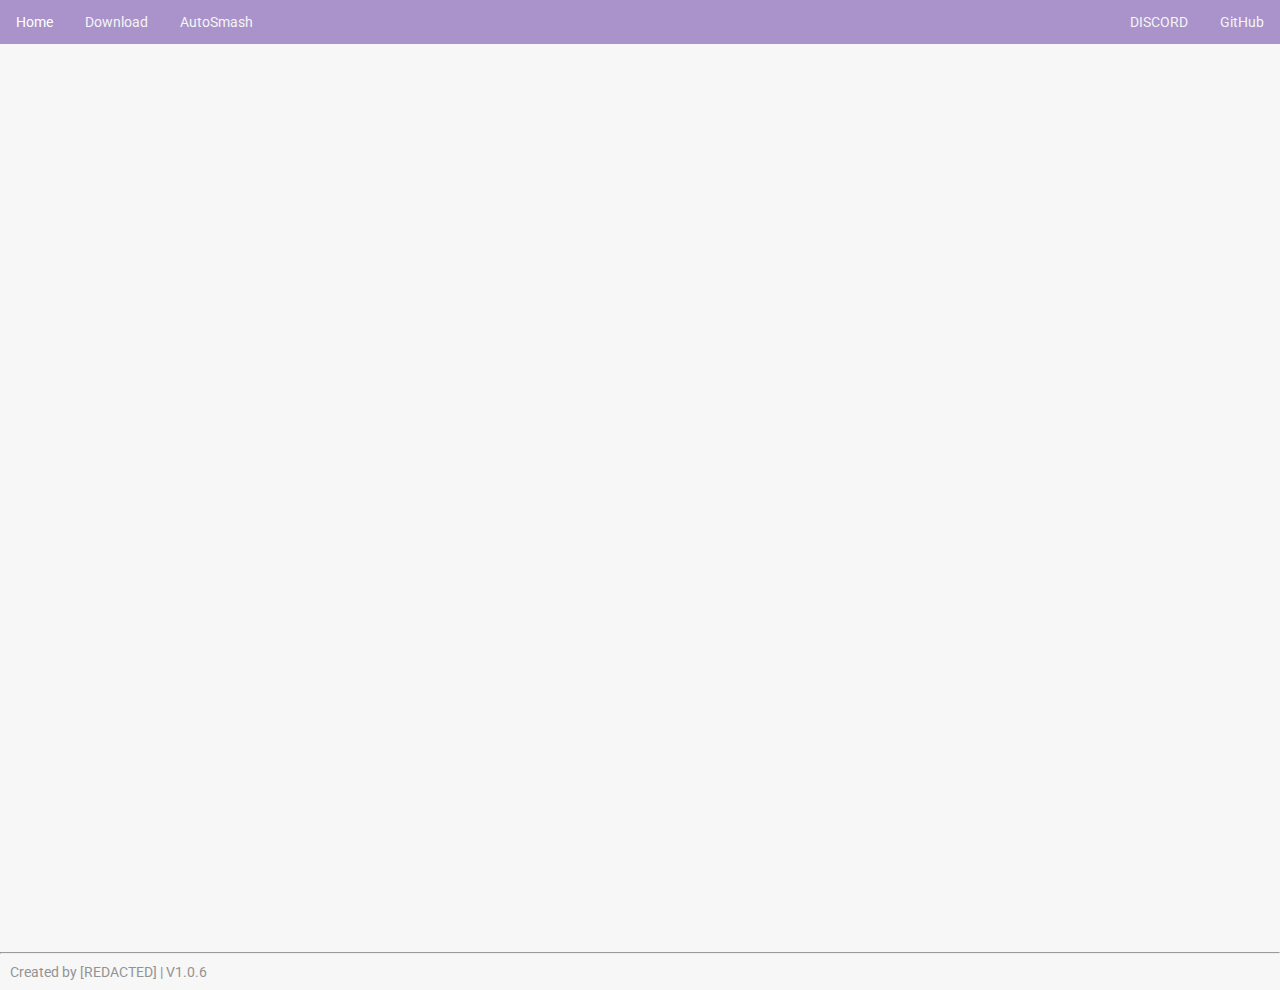
<file: index.html>
<!--

CREATED BY [REDACTED]
COPYRIGHT 2018, KAHOOT SMASHER, ALL RIGHTS RESERVED

-->

<html>


<!-- MOBILE FRIENDLY-->

<head>

<!-- SEO -->

<meta name="viewport" content="width=device-width, initial-scale=1.0">

<title>Index | Kahoot Smasher</title>

<!-- FONTS & STYLESHEETS -->

<link href="https://fonts.googleapis.com/css?family=Roboto" rel="stylesheet">

<link rel="stylesheet" type="text/css" href="db.css">

</head>

<body>

<!-- STM

<div class="stm">

<p>NOTICE: WE HAD AN ERROR WITH LAUNCHING V1.0.5 | THIS SHOUDN'T TAKE VERY LONG!</p>

</div>

-->

<!-- TOP NAVIGATION -->

  <div class="topn">

  <a target="_blank" href="index.html">Home</a>
  <a target="_blank" href="https://chrome.google.com/webstore/detail/kahoot-smasher-beta/jegbdfehmmeclcliadfdjbbpmhcjgclk">Download</a>

  <a target="_blank" href="autosmash.html">AutoSmash</a>

  <right>

  <a target="_blank" href="https://discord.gg/BTaGGVV">DISCORD</a>

  <a target="_blank" href="https://github.com/DaveDuck321">GitHub</a>

  </right>

  </div>
 

  
  <iframe src="https://kahoot-smash.tk/" style="border: 0px; width: 100%; height: 100%;"></iframe>

<!-- HUH -->

</body>

<br>

<hr>

<p2><p style="color: #939393;">Created by <a style="color: #939393; text-decoration: none;" href="">[REDACTED] | V1.0.6</a></p>
<script async src="//pagead2.googlesyndication.com/pagead/js/adsbygoogle.js"></script>
<script>
     (adsbygoogle = window.adsbygoogle || []).push({
          google_ad_client: "ca-pub-8061495690759527",
          enable_page_level_ads: true
     });
</script>
</html>
</file>
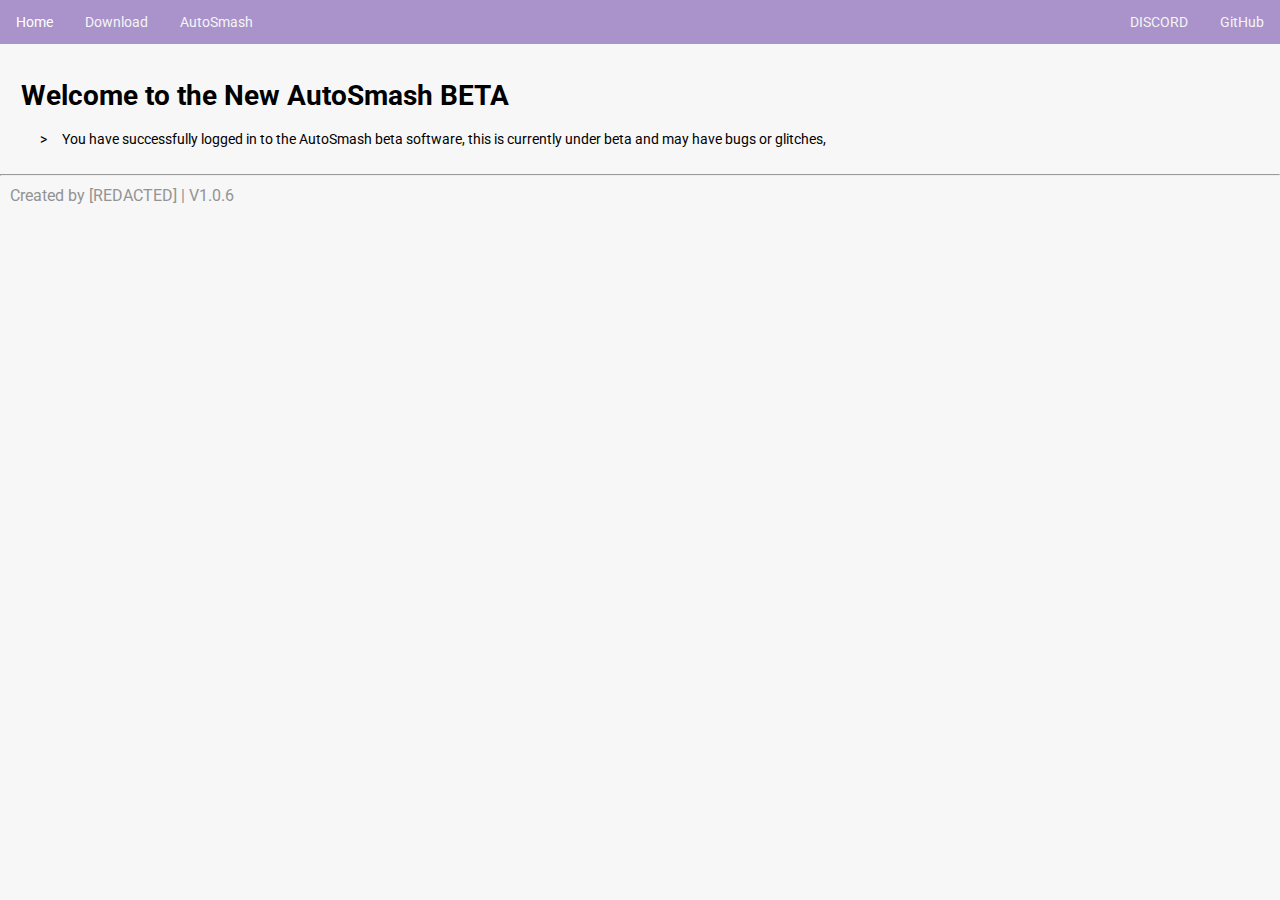
<file: autosmash.1.html>
<!--

CREATED BY [REDACTED]
COPYRIGHT 2018, KAHOOT SMASHER, ALL RIGHTS RESERVED

-->

<html>



<!-- MOBILE FRIENDLY-->

<head>

<!-- SEO -->

<meta name="viewport" content="width=device-width, initial-scale=1.0">

<title>Index | Kahoot Smasher</title>

<!-- FONTS & STYLESHEETS -->

<link href="https://fonts.googleapis.com/css?family=Roboto" rel="stylesheet">

<link rel="stylesheet" type="text/css" href="db.css">

</head>

<body>

<!-- STM

<div class="stm">

<p>NOTICE: WE HAD AN ERROR WITH LAUNCHING V1.0.5 | THIS SHOUDN'T TAKE VERY LONG!</p>

</div>

-->

<!-- TOP NAVIGATION -->

  <div class="topn">

  <a target="_blank" href="index.html">Home</a>
  <a target="_blank" href="https://chrome.google.com/webstore/detail/kahoot-smasher-beta/jegbdfehmmeclcliadfdjbbpmhcjgclk">Download</a>


  <a target="_blank" href="autosmash.html">AutoSmash</a>

  <right>

  <a target="_blank" href="https://discord.gg/BTaGGVV">DISCORD</a>

  <a target="_blank" href="https://github.com/DaveDuck321">GitHub</a>

  </right>

  </div>
 
 <p2> &nbsp;&nbsp;&nbsp; <h1>&nbsp;&nbsp;&nbsp;Welcome to the New AutoSmash BETA</h1>
 <dd>> &nbsp;&nbsp;&nbsp; You have successfully logged in to the AutoSmash beta software, this is currently under beta and may have bugs or glitches,</dd></p2>
            
  

<!-- HUH -->

</body>

<br>

<hr>

<p3><p style="color: #939393;">Created by <a style="color: #939393; text-decoration: none;" href="">[REDACTED] | V1.0.6</a></p>
<script async src="//pagead2.googlesyndication.com/pagead/js/adsbygoogle.js"></script>
<script>
     (adsbygoogle = window.adsbygoogle || []).push({
          google_ad_client: "ca-pub-8061495690759527",
          enable_page_level_ads: true
     });
</script>
</html>
</file>
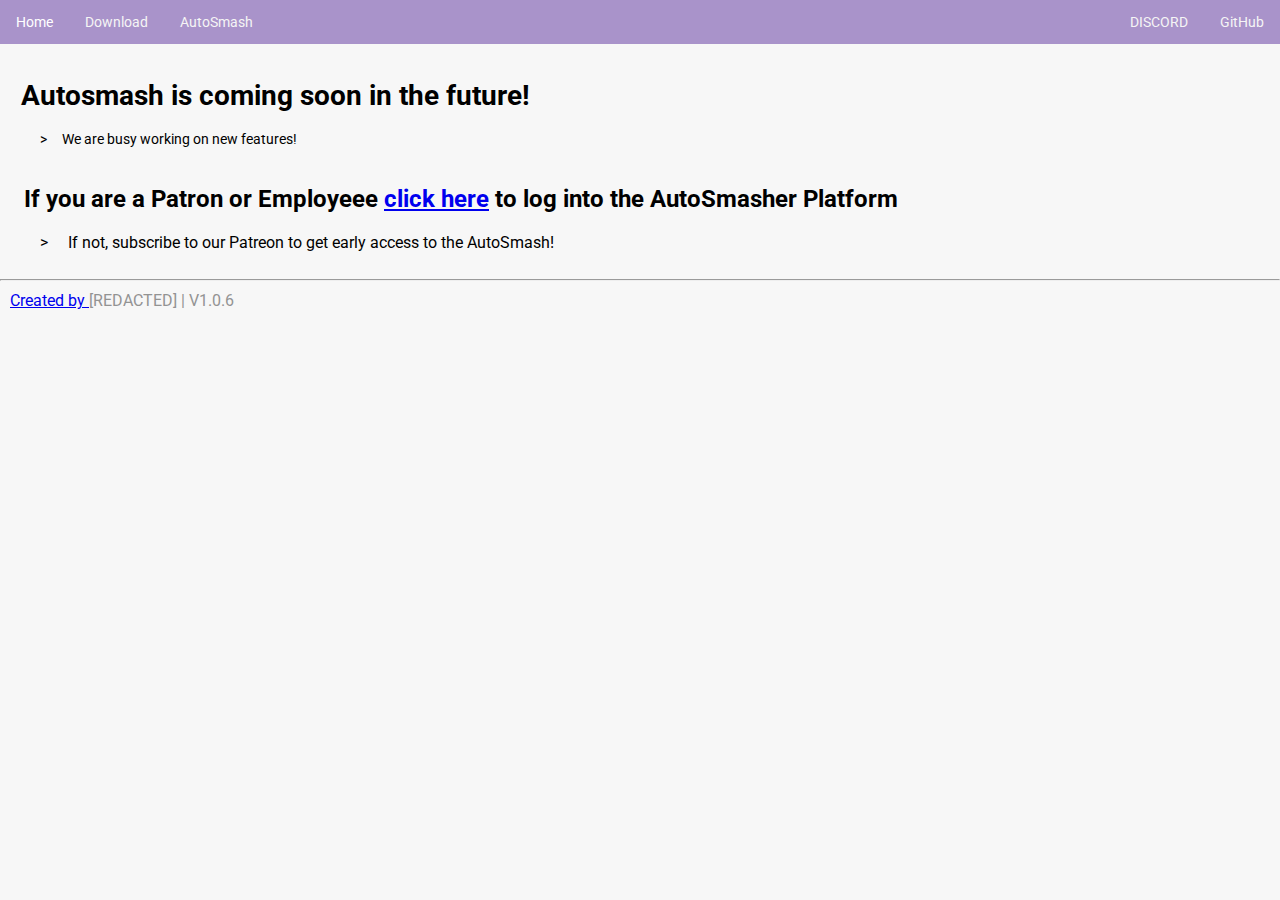
<file: autosmash.html>
<!--

CREATED BY [REDACTED]
COPYRIGHT 2018, KAHOOT SMASHER, ALL RIGHTS RESERVED

-->

<html>



<!-- MOBILE FRIENDLY-->

<head>

<!-- SEO -->

<meta name="viewport" content="width=device-width, initial-scale=1.0">

<title>Index | Kahoot Smasher</title>

<!-- FONTS & STYLESHEETS -->

<link href="https://fonts.googleapis.com/css?family=Roboto" rel="stylesheet">

<link rel="stylesheet" type="text/css" href="db.css">

</head>

<body>

<!-- STM

<div class="stm">

<p>NOTICE: WE HAD AN ERROR WITH LAUNCHING V1.0.5 | THIS SHOUDN'T TAKE VERY LONG!</p>

</div>

-->

<!-- TOP NAVIGATION -->

  <div class="topn">

  <a target="_blank" href="index.html">Home</a>
  <a target="_blank" href="https://chrome.google.com/webstore/detail/kahoot-smasher-beta/jegbdfehmmeclcliadfdjbbpmhcjgclk">Download</a>


  <a target="_blank" href="autosmash.html">AutoSmash</a>

  <right>

  <a target="_blank" href="https://discord.gg/BTaGGVV">DISCORD</a>

  <a target="_blank" href="https://github.com/DaveDuck321">GitHub</a>

  </right>

  </div>
 
 <p2> &nbsp;&nbsp;&nbsp; <h1>&nbsp;&nbsp;&nbsp;Autosmash is coming soon in the future!</h1>
 <dd>> &nbsp;&nbsp;&nbsp; We are busy working on new features!</dd></p2>

 &nbsp;&nbsp;&nbsp; <h2> &nbsp;&nbsp;&nbsp; If you are a Patron or Employeee <a targe="_blank" href="autosmash.1.html">click here</a> to log into the AutoSmasher Platform</h2>
 <p3><dd>> &nbsp;&nbsp;&nbsp; If not, subscribe to our Patreon to get early access to the AutoSmash!<a target = "https://www.patreon.com/DaveDuck/overview=" href="https://www.patreon.com/DaveDuck/overview"</a></dd></p3>
  

<!-- HUH -->

</body>

<br>

<hr>

<p3><p style="color: #939393;">Created by <a style="color: #939393; text-decoration: none;" href="">[REDACTED] | V1.0.6</a></p>
<script async src="//pagead2.googlesyndication.com/pagead/js/adsbygoogle.js"></script>
<script>
     (adsbygoogle = window.adsbygoogle || []).push({
          google_ad_client: "ca-pub-8061495690759527",
          enable_page_level_ads: true
     });
</script>
</html>
</file>
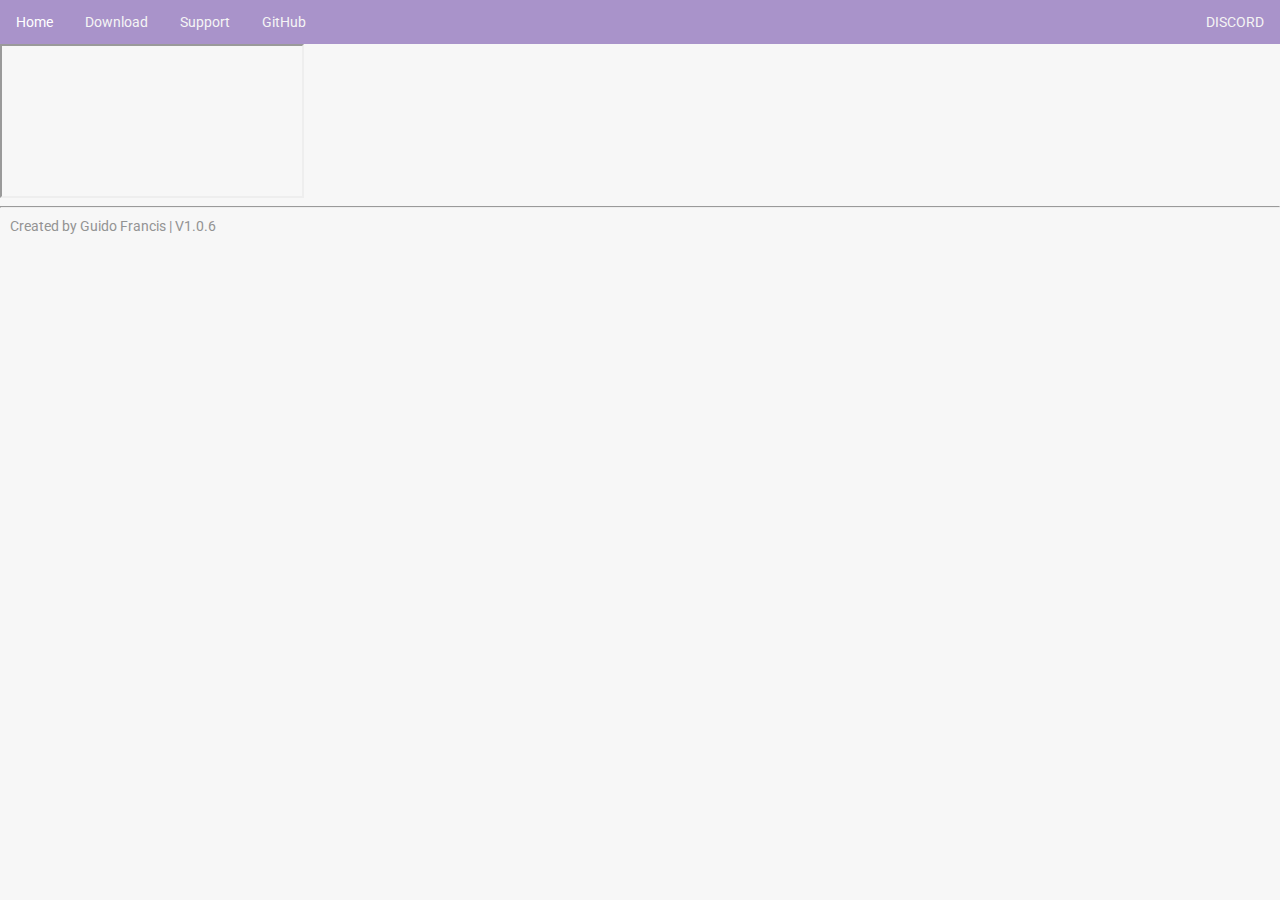
<file: support.html>
<!--

CREATED BY GUIDO FRANCIS
COPYRIGHT 2018, KAHOOT SMASHER, ALL RIGHTS RESERVED

-->

<html>

<!-- MOBILE FRIENDLY-->

<head>

<!-- SEO -->

<meta name="viewport" content="width=device-width, initial-scale=1.0">

<title>Support | Kahoot Smasher</title>

<!-- FONTS & STYLESHEETS -->

<link href="https://fonts.googleapis.com/css?family=Roboto" rel="stylesheet">

<link rel="stylesheet" type="text/css" href="db.css">

</head>

<body>

<!-- STM

<div class="stm">

<p>NOTICE: WE HAD AN ERROR WITH LAUNCHING V1.0.5 | THIS SHOUDN'T TAKE VERY LONG!</p>

</div>

-->

<!-- TOP NAVIGATION -->

  <div class="topn">

    <a target= href="index.html">Home</a>
  <a target="_blank" href="https://chrome.google.com/webstore/detail/kahoot-smasher-beta/jegbdfehmmeclcliadfdjbbpmhcjgclk">Download</a>

  <a class="disabled" href="support.html">Support</a>

  <a target="_blank" href="https://github.com/DaveDuck321">GitHub</a>

  <right>

  <a target="_blank" href="https://discord.gg/BTaGGVV">DISCORD</a>

  </right>

  </div>
 

  <iframe><!--Start of Tawk.to Script-->
    <script type="text/javascript">
    var Tawk_API=Tawk_API||{}, Tawk_LoadStart=new Date();
    (function(){
    var s1=document.createElement("script"),s0=document.getElementsByTagName("script")[0];
    s1.async=true;
    s1.src='https://embed.tawk.to/5b0ebf938859f57bdc7bb0ca/1ceotiao6';
    s1.charset='UTF-8';
    s1.setAttribute('crossorigin','*');
    s0.parentNode.insertBefore(s1,s0);
    })();
    </script>
    <!--End of Tawk.to Script--></iframe>
  

<!-- HUH -->

</body>

<br>

<hr>

<p2><p style="color: #939393;">Created by <a style="color: #939393; text-decoration: none;" href="https://www.twitter.com/GuidoAFrancis">Guido Francis | V1.0.6</a></p>
<script async src="//pagead2.googlesyndication.com/pagead/js/adsbygoogle.js"></script>
<script>
     (adsbygoogle = window.adsbygoogle || []).push({
          google_ad_client: "ca-pub-8061495690759527",
          enable_page_level_ads: true
     });
</script>
</html>
</file>
<file: db.css>
/*

CREATED BY [REDACTED]
COPYRIGHT 2018, KAHOOT SMASHER, ALL RIGHTS RESERVED

*/

/* SCROLLBAR */

::-webkit-scrollbar-thumb {
    background: #72608c;
}

::-webkit-scrollbar {
    width: 5px;
}

::-webkit-scrollbar-thumb:hover {
    background: #8470a0;
}

::-webkit-scrollbar-track {
    background: #9582b2;
}

/* CUSTOM */

p2 {
font-size: 14px;
}


/* BODY */

p {
  margin: 10px;
}

.disabled {
  color: #909090;
}


/* STM */
.stm {
 background-color: #FFC300;
 overflow: hidden;
}

.stm p {
  text-decoration: none;
  color: white;
  width: 100%;
  font-size: 14px;
  padding: 14px 16px;
  float; left;
}

.stm p:hover {
  color: white;
}

/* BODY */

body {
  margin: 0px;
  background-color: #F7F7F7;
  font-family: 'Roboto', sans-serif;
}

right {
float: right;
}

/* TOP NAVIGATION */

.topn a:hover {
  color: #fff;
}

.topn {
  overflow: hidden;
  background-color: #A993CA;
}

.topn a {
  float: left;
  color: #F5F5F5;
  padding: 14px 16px;
  text-decoration: none;
  font-size: 14px;
}
</file>
